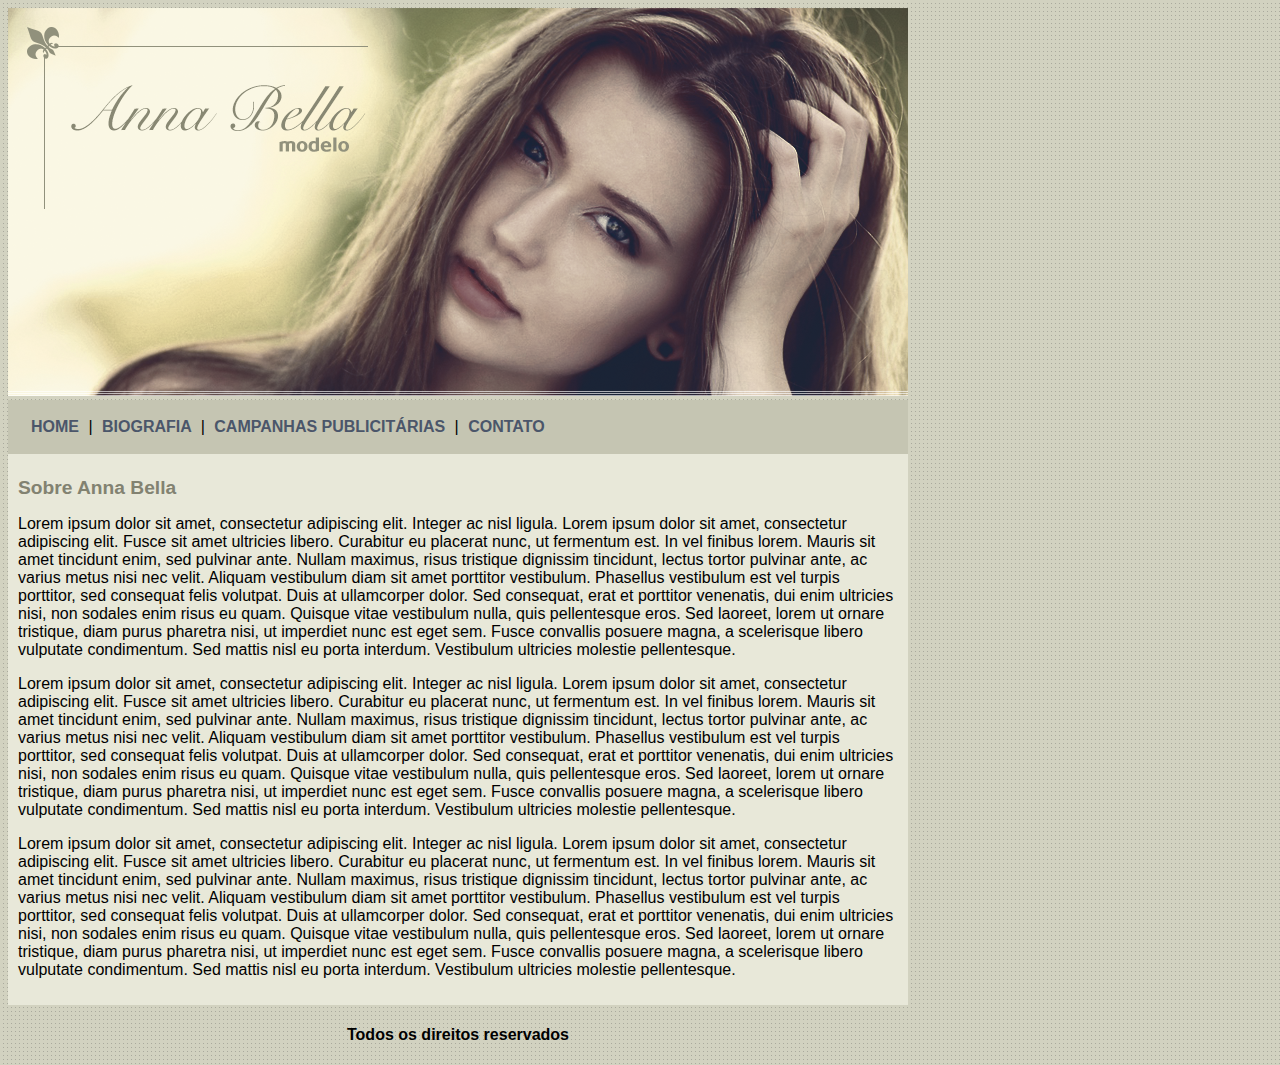
<file: index.html>
<!DOCTYPE html>
<html>
	<head>
		<title>Anna Bella Oficial</title>
		<meta charset="utf-8">

		<link rel="stylesheet" type="text/css" href="estilo.css">

	</head>
	<body>
		<div id="principal">
			<img src="imagens/capa.png">
			<div id="navegacao">
				<a href="index.html"> HOME </a> |
				<a href="biografia.html"> BIOGRAFIA </a> |
				<a href="campanhas-publicitarias.html"> CAMPANHAS PUBLICITÁRIAS </a> |
				<a href="contato.html"> CONTATO </a> 
			</div>
			<div id="conteudo">
				<h1> Sobre Anna Bella</h1>
				<p> 
					Lorem ipsum dolor sit amet, consectetur adipiscing elit. Integer ac nisl ligula. Lorem ipsum dolor sit amet, consectetur adipiscing elit. Fusce sit amet ultricies libero. Curabitur eu placerat nunc, ut fermentum est. In vel finibus lorem. Mauris sit amet tincidunt enim, sed pulvinar ante. Nullam maximus, risus tristique dignissim tincidunt, lectus tortor pulvinar ante, ac varius metus nisi nec velit. Aliquam vestibulum diam sit amet porttitor vestibulum. Phasellus vestibulum est vel turpis porttitor, sed consequat felis volutpat. Duis at ullamcorper dolor. Sed consequat, erat et porttitor venenatis, dui enim ultricies nisi, non sodales enim risus eu quam. Quisque vitae vestibulum nulla, quis pellentesque eros. Sed laoreet, lorem ut ornare tristique, diam purus pharetra nisi, ut imperdiet nunc est eget sem. Fusce convallis posuere magna, a scelerisque libero vulputate condimentum. Sed mattis nisl eu porta interdum. Vestibulum ultricies molestie pellentesque.
				</p>
				<p> 
					Lorem ipsum dolor sit amet, consectetur adipiscing elit. Integer ac nisl ligula. Lorem ipsum dolor sit amet, consectetur adipiscing elit. Fusce sit amet ultricies libero. Curabitur eu placerat nunc, ut fermentum est. In vel finibus lorem. Mauris sit amet tincidunt enim, sed pulvinar ante. Nullam maximus, risus tristique dignissim tincidunt, lectus tortor pulvinar ante, ac varius metus nisi nec velit. Aliquam vestibulum diam sit amet porttitor vestibulum. Phasellus vestibulum est vel turpis porttitor, sed consequat felis volutpat. Duis at ullamcorper dolor. Sed consequat, erat et porttitor venenatis, dui enim ultricies nisi, non sodales enim risus eu quam. Quisque vitae vestibulum nulla, quis pellentesque eros. Sed laoreet, lorem ut ornare tristique, diam purus pharetra nisi, ut imperdiet nunc est eget sem. Fusce convallis posuere magna, a scelerisque libero vulputate condimentum. Sed mattis nisl eu porta interdum. Vestibulum ultricies molestie pellentesque.
				</p>
				<p> 
					Lorem ipsum dolor sit amet, consectetur adipiscing elit. Integer ac nisl ligula. Lorem ipsum dolor sit amet, consectetur adipiscing elit. Fusce sit amet ultricies libero. Curabitur eu placerat nunc, ut fermentum est. In vel finibus lorem. Mauris sit amet tincidunt enim, sed pulvinar ante. Nullam maximus, risus tristique dignissim tincidunt, lectus tortor pulvinar ante, ac varius metus nisi nec velit. Aliquam vestibulum diam sit amet porttitor vestibulum. Phasellus vestibulum est vel turpis porttitor, sed consequat felis volutpat. Duis at ullamcorper dolor. Sed consequat, erat et porttitor venenatis, dui enim ultricies nisi, non sodales enim risus eu quam. Quisque vitae vestibulum nulla, quis pellentesque eros. Sed laoreet, lorem ut ornare tristique, diam purus pharetra nisi, ut imperdiet nunc est eget sem. Fusce convallis posuere magna, a scelerisque libero vulputate condimentum. Sed mattis nisl eu porta interdum. Vestibulum ultricies molestie pellentesque.
				</p>
			</div>	
			<div id="rodape">
				<h4> Todos os direitos reservados</<h4>
			</div>			
		</div>
		
	</body>
</html>
</file>
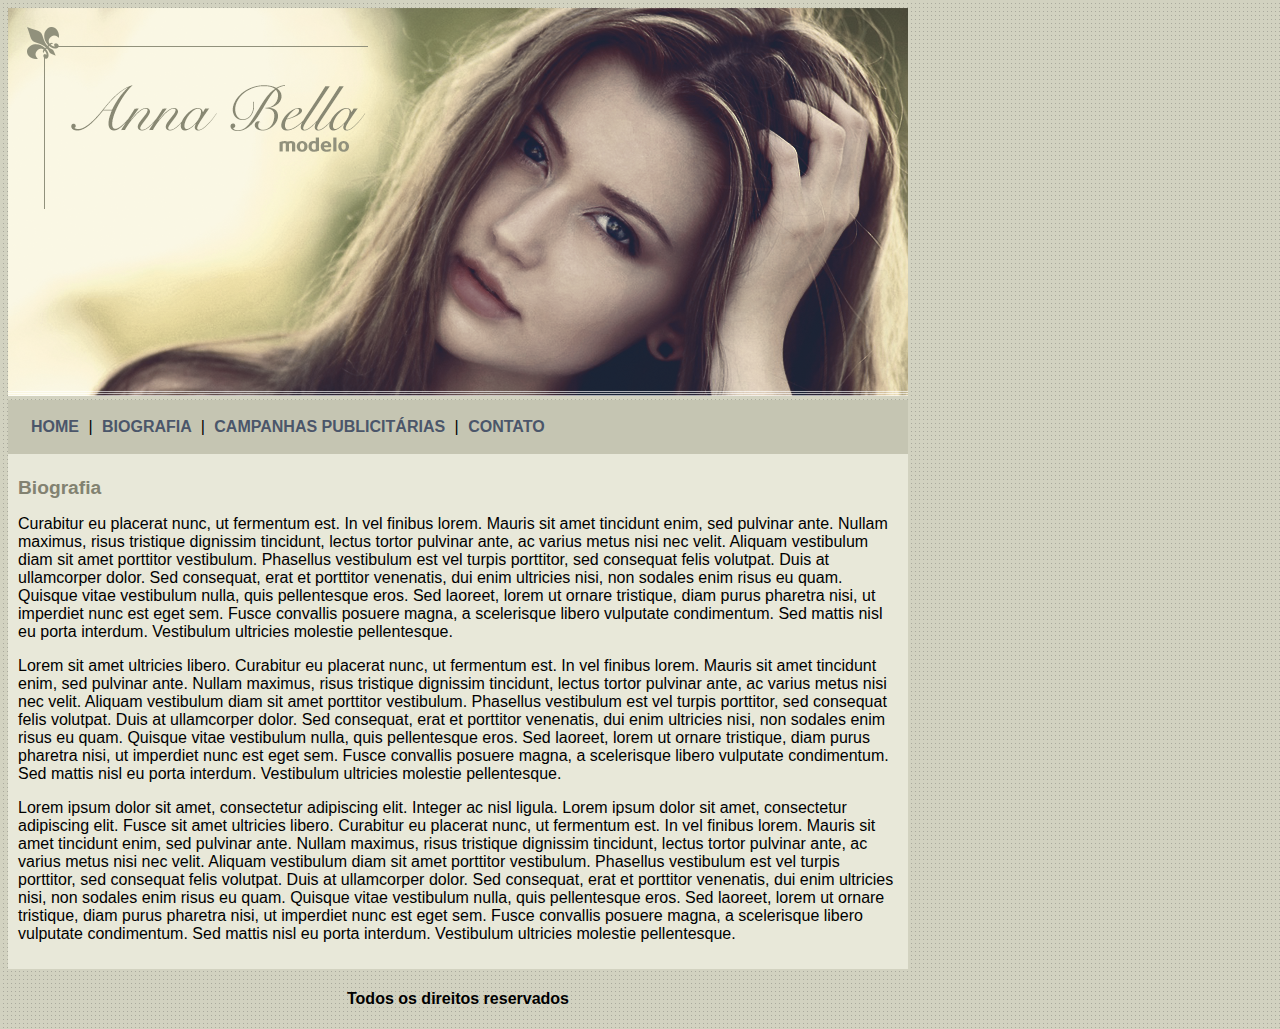
<file: biografia.html>
<!DOCTYPE html>
<html>
	<head>
		<title>Anna Bella - Biografia</title>
		<meta charset="utf-8">

		<link rel="stylesheet" type="text/css" href="estilo.css">

	</head>
	<body>

		<div id="principal">
			<img src="imagens/capa.png"> 
			<div id="navegacao">
				<a href="index.html"> HOME </a> |
				<a href="biografia.html"> BIOGRAFIA </a> |
				<a href="campanhas-publicitarias.html"> CAMPANHAS PUBLICITÁRIAS </a> |
				<a href="contato.html"> CONTATO </a> 
			</div>
			<div id="conteudo">
				<h1> Biografia</h1>
				<p> 
					 Curabitur eu placerat nunc, ut fermentum est. In vel finibus lorem. Mauris sit amet tincidunt enim, sed pulvinar ante. Nullam maximus, risus tristique dignissim tincidunt, lectus tortor pulvinar ante, ac varius metus nisi nec velit. Aliquam vestibulum diam sit amet porttitor vestibulum. Phasellus vestibulum est vel turpis porttitor, sed consequat felis volutpat. Duis at ullamcorper dolor. Sed consequat, erat et porttitor venenatis, dui enim ultricies nisi, non sodales enim risus eu quam. Quisque vitae vestibulum nulla, quis pellentesque eros. Sed laoreet, lorem ut ornare tristique, diam purus pharetra nisi, ut imperdiet nunc est eget sem. Fusce convallis posuere magna, a scelerisque libero vulputate condimentum. Sed mattis nisl eu porta interdum. Vestibulum ultricies molestie pellentesque.
				</p>
				<p> 
					Lorem sit amet ultricies libero. Curabitur eu placerat nunc, ut fermentum est. In vel finibus lorem. Mauris sit amet tincidunt enim, sed pulvinar ante. Nullam maximus, risus tristique dignissim tincidunt, lectus tortor pulvinar ante, ac varius metus nisi nec velit. Aliquam vestibulum diam sit amet porttitor vestibulum. Phasellus vestibulum est vel turpis porttitor, sed consequat felis volutpat. Duis at ullamcorper dolor. Sed consequat, erat et porttitor venenatis, dui enim ultricies nisi, non sodales enim risus eu quam. Quisque vitae vestibulum nulla, quis pellentesque eros. Sed laoreet, lorem ut ornare tristique, diam purus pharetra nisi, ut imperdiet nunc est eget sem. Fusce convallis posuere magna, a scelerisque libero vulputate condimentum. Sed mattis nisl eu porta interdum. Vestibulum ultricies molestie pellentesque.
				</p>
				<p> 
					Lorem ipsum dolor sit amet, consectetur adipiscing elit. Integer ac nisl ligula. Lorem ipsum dolor sit amet, consectetur adipiscing elit. Fusce sit amet ultricies libero. Curabitur eu placerat nunc, ut fermentum est. In vel finibus lorem. Mauris sit amet tincidunt enim, sed pulvinar ante. Nullam maximus, risus tristique dignissim tincidunt, lectus tortor pulvinar ante, ac varius metus nisi nec velit. Aliquam vestibulum diam sit amet porttitor vestibulum. Phasellus vestibulum est vel turpis porttitor, sed consequat felis volutpat. Duis at ullamcorper dolor. Sed consequat, erat et porttitor venenatis, dui enim ultricies nisi, non sodales enim risus eu quam. Quisque vitae vestibulum nulla, quis pellentesque eros. Sed laoreet, lorem ut ornare tristique, diam purus pharetra nisi, ut imperdiet nunc est eget sem. Fusce convallis posuere magna, a scelerisque libero vulputate condimentum. Sed mattis nisl eu porta interdum. Vestibulum ultricies molestie pellentesque.
				</p>
			</div>
			<div id="rodape">
				<h4> Todos os direitos reservados</<h4>
			</div>	
		</div>
	</body>
</html>
</file>
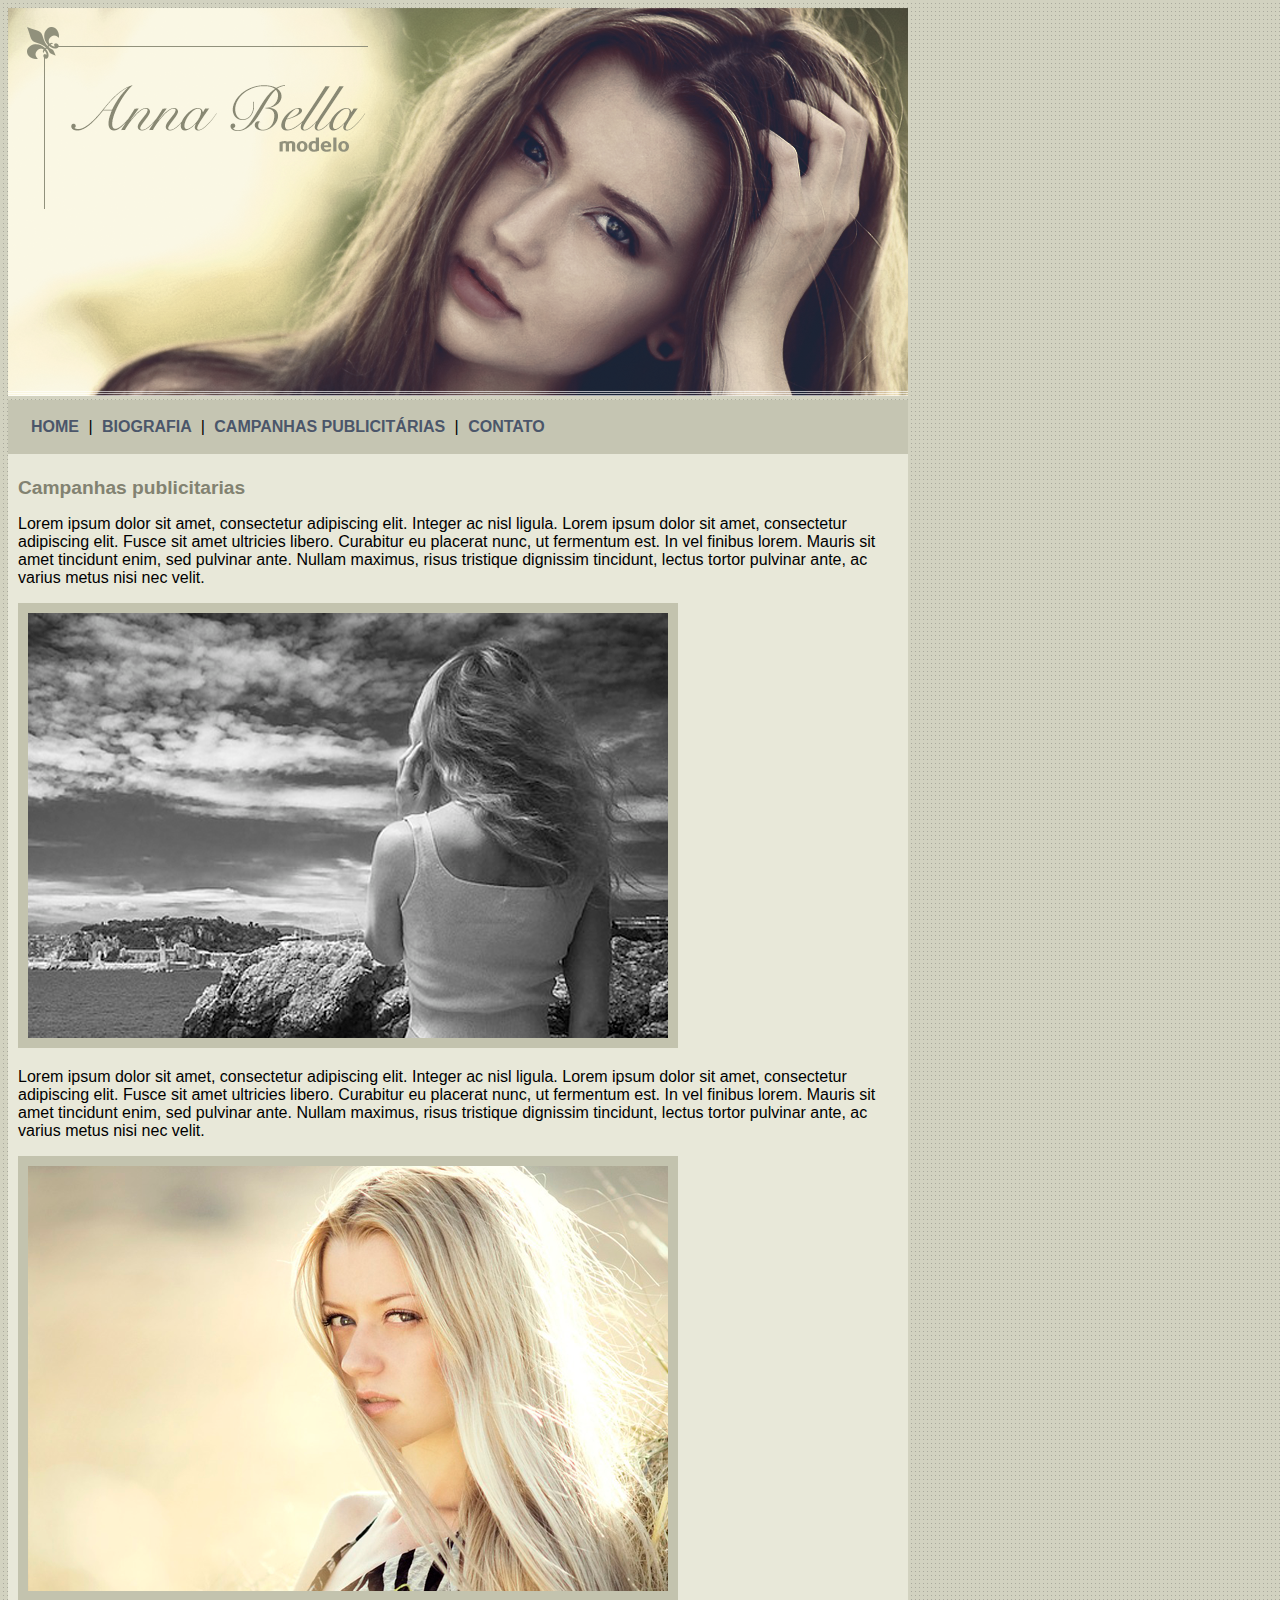
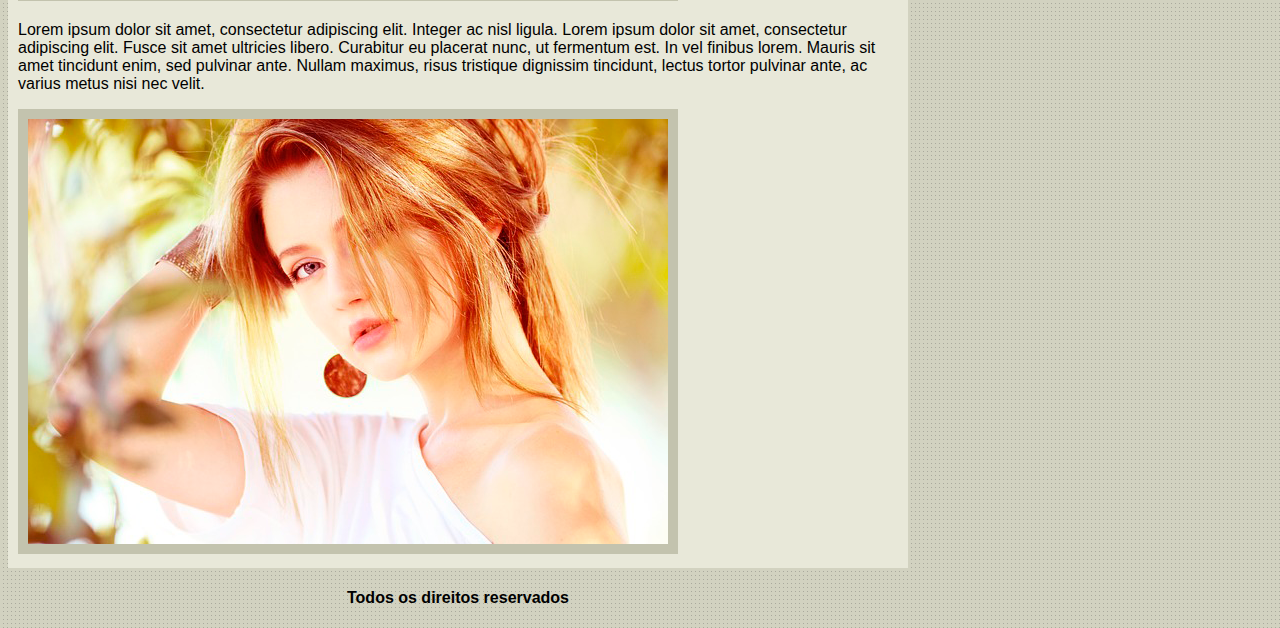
<file: campanhas-publicitarias.html>
<!DOCTYPE html>
<html>
	<head>
		<title>Anna Bella - Campanhas publicitárias</title>
		<meta charset="utf-8">

		<link rel="stylesheet" type="text/css" href="estilo.css">

	</head>
	<body>

		<div id="principal">
			<img src="imagens/capa.png"> 
			<div id="navegacao">
				<a href="index.html"> HOME </a> |
				<a href="biografia.html"> BIOGRAFIA </a> |
				<a href="campanhas-publicitarias.html"> CAMPANHAS PUBLICITÁRIAS </a> |
				<a href="contato.html"> CONTATO </a> 
			</div>
			<div id="conteudo">
				<h1> Campanhas publicitarias</h1>
				<p> 
					Lorem ipsum dolor sit amet, consectetur adipiscing elit. Integer ac nisl ligula. Lorem ipsum dolor sit amet, consectetur adipiscing elit. Fusce sit amet ultricies libero. Curabitur eu placerat nunc, ut fermentum est. In vel finibus lorem. Mauris sit amet tincidunt enim, sed pulvinar ante. Nullam maximus, risus tristique dignissim tincidunt, lectus tortor pulvinar ante, ac varius metus nisi nec velit.
				</p>
				<div>  
					<img class="fotos" src="imagens/foto1.png">
				</div>
				<p> 
					Lorem ipsum dolor sit amet, consectetur adipiscing elit. Integer ac nisl ligula. Lorem ipsum dolor sit amet, consectetur adipiscing elit. Fusce sit amet ultricies libero. Curabitur eu placerat nunc, ut fermentum est. In vel finibus lorem. Mauris sit amet tincidunt enim, sed pulvinar ante. Nullam maximus, risus tristique dignissim tincidunt, lectus tortor pulvinar ante, ac varius metus nisi nec velit.
				</p>
				<div>  
					<img class="fotos" src="imagens/foto2.png">
				</div>
				<p> 
					Lorem ipsum dolor sit amet, consectetur adipiscing elit. Integer ac nisl ligula. Lorem ipsum dolor sit amet, consectetur adipiscing elit. Fusce sit amet ultricies libero. Curabitur eu placerat nunc, ut fermentum est. In vel finibus lorem. Mauris sit amet tincidunt enim, sed pulvinar ante. Nullam maximus, risus tristique dignissim tincidunt, lectus tortor pulvinar ante, ac varius metus nisi nec velit.
				</p>
				<div >  
					<img class="fotos" src="imagens/foto3.png">
				</div>
			</div>
			<div id="rodape">
				<h4> Todos os direitos reservados</<h4>
			</div>	
		</div>
	</body>
</html>
</file>
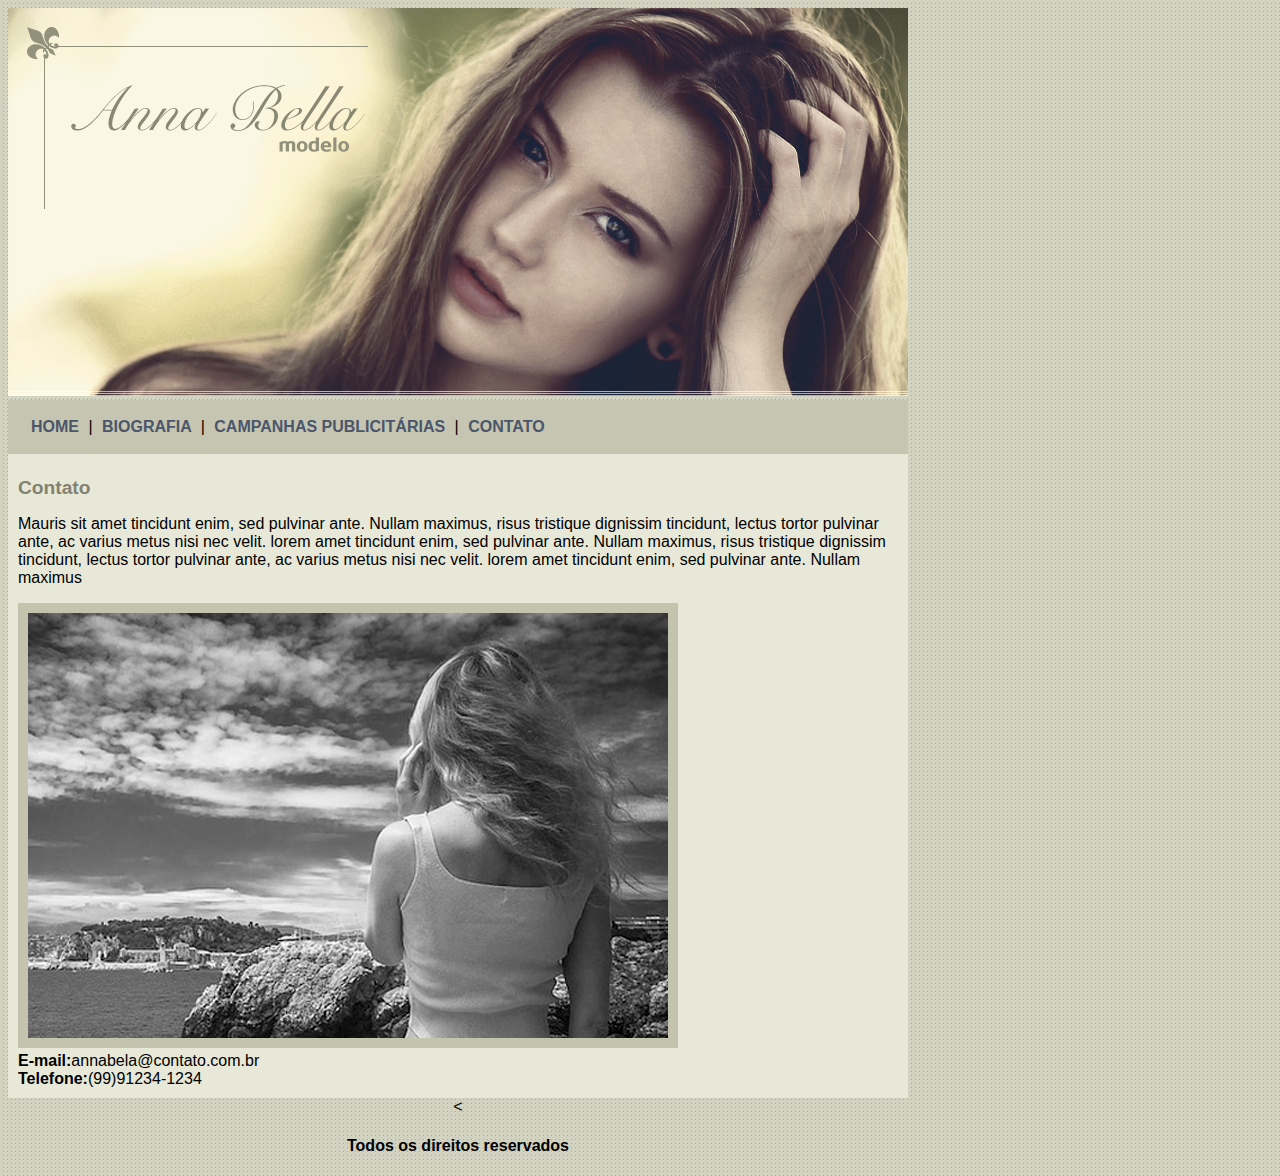
<file: contato.html>
<!DOCTYPE html>
<html>
	<head>
		<title>Anna Bella -Contato</title>
		<meta charset="utf-8">

		<link rel="stylesheet" type="text/css" href="estilo.css">

	</head>
	<body>

		<div id="principal">
			<img src="imagens/capa.png"> 
			<div id="navegacao">
				<a href="index.html"> HOME </a> |
				<a href="biografia.html"> BIOGRAFIA </a> |
				<a href="campanhas-publicitarias.html"> CAMPANHAS PUBLICITÁRIAS </a> |
				<a href="contato.html"> CONTATO </a> 
			</div>
			<div id="conteudo">
				<h1> Contato</h1>
				<p> 
					 Mauris sit amet tincidunt enim, sed pulvinar ante. Nullam maximus, risus tristique dignissim tincidunt, lectus tortor pulvinar ante, ac varius metus nisi nec velit. lorem amet tincidunt enim, sed pulvinar ante. Nullam maximus, risus tristique dignissim tincidunt, lectus tortor pulvinar ante, ac varius metus nisi nec velit. lorem amet tincidunt enim, sed pulvinar ante. Nullam maximus
				</p>
				<div>  
					<img class="fotos" src="imagens/foto1.png">
				</div>
				<div>
					<strong>E-mail:</strong>annabela@contato.com.br
					<br>
					<strong>Telefone:</strong>(99)91234-1234
					<br>
				</div>				
			</div>
			<div id="rodape">
				<<h4> Todos os direitos reservados</<h4>
			</div>	
		</div>
	</body>
</html>
</file>
<file: estilo.css>
.centralizar{
	text-align: center;

}

.fotos{
	border: 10px;
	border-style: solid;
	border-color: #c3c3ae;
}

#rodape{
	text-align: center;
}


#conteudo{
	background-color: #e8e8d9;
	padding: 10px;
}

#principal{
	width: 900px;
}

#navegacao{	
	padding: 18px;
	background-color: #c5c5b2;

}

a{
	color: #4b566a;
	text-decoration: none;
	padding: 5px;
	font-weight: bold;
}

body{
	background: #d2d2c1 url('imagens/fundo.png');
	font: 16px Arial, Helvetica, sans-serif;
}

h1{
	color: #828271;
	font-size: 1.2em;
}
</file>
